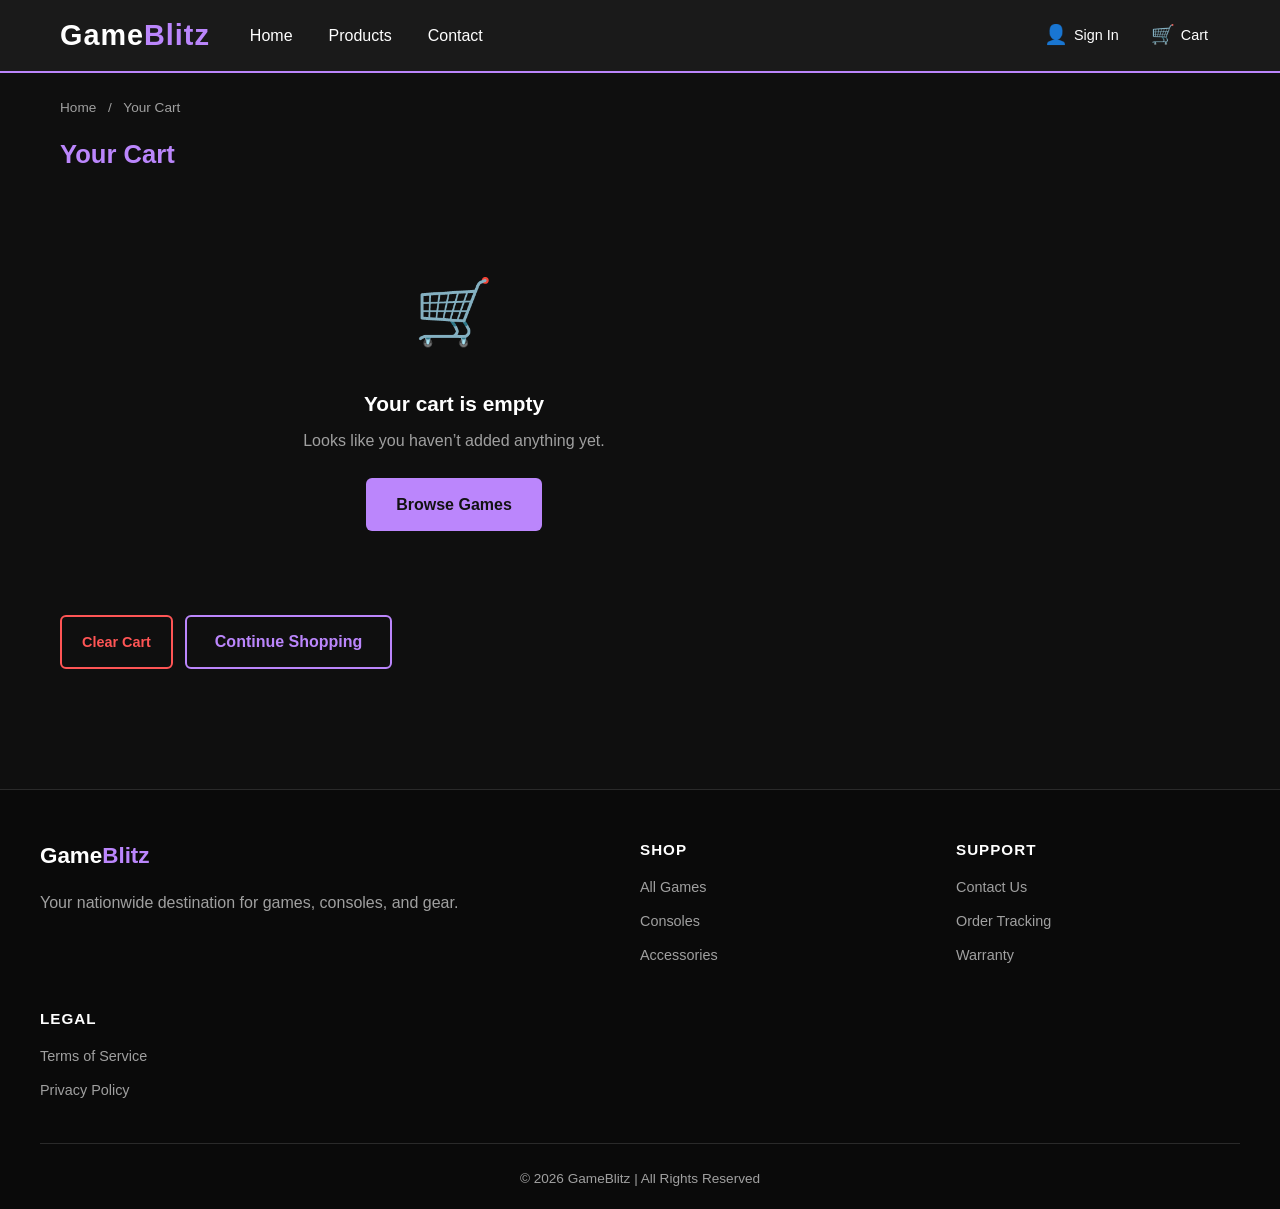
<file: cart.html>
<!doctype html>
<html lang="en">
  <head>
    <meta charset="UTF-8" />
    <meta name="viewport" content="width=device-width, initial-scale=1.0" />
    <title>Your Cart | GameBlitz</title>
    <link rel="stylesheet" href="css/style.css" />
    <link rel="stylesheet" href="css/cart.css" />
  </head>
  <body>
    <header class="main-header">
      <div class="nav-container">
        <a href="index.php" class="logo">Game<span>Blitz</span></a>

        <button
          id="mobileMenuToggle"
          class="mobile-toggle"
          aria-label="Toggle navigation menu"
          aria-expanded="false"
        >
          <span></span><span></span><span></span>
        </button>

        <nav id="primaryNav">
          <ul>
            <li><a href="index.php" class="nav-btn">Home</a></li>
            <li><a href="products.php" class="nav-btn">Products</a></li>
            <li><a href="contact.php" class="nav-btn">Contact</a></li>
          </ul>
        </nav>

        <div class="nav-actions">
          <a href="signin.php" class="nav-action" id="navSignIn" aria-label="Sign in to your account">
            <span class="nav-action-icon">&#128100;</span>
            <span class="nav-action-label">Sign In</span>
          </a>
          <a href="cart.html" class="nav-action cart-link active" aria-label="View shopping cart">
            <span class="nav-action-icon">&#128722;</span>
            <span class="nav-action-label">Cart</span>
            <span class="cart-badge" id="cartCount">0</span>
          </a>
        </div>
      </div>
    </header>

    <main>
      <nav class="breadcrumbs" aria-label="Breadcrumb">
        <a href="index.php">Home</a>
        <span aria-hidden="true">/</span>
        <span aria-current="page">Your Cart</span>
      </nav>

      <h2>Your Cart</h2>

      <div class="cart-layout">
        <!-- Cart item list — populated by cart-page.js -->
        <section class="cart-items-section" id="cartItemsSection">
          <div id="cartEmpty" class="cart-empty" hidden>
            <p class="cart-empty-icon">&#128722;</p>
            <h3>Your cart is empty</h3>
            <p>Looks like you haven&rsquo;t added anything yet.</p>
            <a href="products.php" class="btn-primary">Browse Games</a>
          </div>

          <ul id="cartItemList" class="cart-item-list" aria-label="Cart items"></ul>

          <div class="cart-actions" id="cartActions" hidden>
            <button id="clearCartBtn" class="btn-danger">Clear Cart</button>
            <a href="products.php" class="btn-secondary">Continue Shopping</a>
          </div>
        </section>

        <!-- Order summary -->
        <aside class="order-summary" id="orderSummary" hidden>
          <h3>Order Summary</h3>

          <dl class="summary-lines">
            <div class="summary-row">
              <dt>Subtotal</dt>
              <dd id="summarySubtotal">&#8369;0</dd>
            </div>
            <div class="summary-row">
              <dt>Shipping</dt>
              <dd class="summary-note">Calculated at checkout</dd>
            </div>
          </dl>

          <div class="summary-total">
            <span>Total</span>
            <strong id="summaryTotal">&#8369;0</strong>
          </div>

          <button id="checkoutBtn" class="btn-primary checkout-btn">
            Proceed to Checkout
          </button>

          <p class="summary-disclaimer">
            Secure checkout powered by GameBlitz. Prices shown in Philippine Peso (&#8369;).
          </p>
        </aside>
      </div>
    </main>

    <footer class="main-footer">
      <div class="footer-grid">
        <div>
          <p class="footer-brand">Game<span>Blitz</span></p>
          <p>Your nationwide destination for games, consoles, and gear.</p>
        </div>
        <div>
          <h5>Shop</h5>
          <ul>
            <li><a href="products.php">All Games</a></li>
            <li><a href="products.php">Consoles</a></li>
            <li><a href="products.php">Accessories</a></li>
          </ul>
        </div>
        <div>
          <h5>Support</h5>
          <ul>
            <li><a href="contact.php">Contact Us</a></li>
            <li><a href="#">Order Tracking</a></li>
            <li><a href="#">Warranty</a></li>
          </ul>
        </div>
        <div>
          <h5>Legal</h5>
          <ul>
            <li><a href="terms.php">Terms of Service</a></li>
            <li><a href="privacy.php">Privacy Policy</a></li>
          </ul>
        </div>
      </div>
      <p class="footer-bottom">&copy; 2026 GameBlitz | All Rights Reserved</p>
    </footer>

    <script src="js/cart.js"></script>
    <script src="js/cart-page.js"></script>
  </body>
</html>
</file>
<file: css/style.css>
/* --- Design Tokens --- */
:root {
  --bg-base: #0f0f0f;
  --bg-elevated: #1a1a1a;
  --bg-deep: #0a0a0a;
  --border-subtle: #2a2a2a;
  --border-default: #333;
  --text-primary: #ffffff;
  --text-secondary: #e0e0e0;
  --text-muted: #a0a0a0;
  --accent: #bb86fc;
  --accent-bright: #d7b4ff;
  --accent-dim: rgba(187, 134, 252, 0.15);
  --danger: #ff5555;
  --success: #4ade80;
  --warning: #fbbf24;
  --radius-sm: 6px;
  --radius-md: 10px;
  --radius-lg: 16px;
  --shadow-card: 0 6px 20px rgba(0, 0, 0, 0.45);
}

/* --- Global --- */
* {
  box-sizing: border-box;
}

body {
  background-color: var(--bg-base);
  color: var(--text-secondary);
  font-family: "Segoe UI", Roboto, Helvetica, Arial, sans-serif;
  margin: 0;
  line-height: 1.6;
}

a {
  color: var(--accent);
  text-decoration: none;
}

a:hover {
  color: var(--accent-bright);
}

/* --- Header --- */
.main-header {
  background-color: var(--bg-elevated);
  border-bottom: 2px solid var(--accent);
  padding: 12px 0;
  position: sticky;
  top: 0;
  z-index: 100;
  backdrop-filter: blur(8px);
}

.nav-container {
  max-width: 1200px;
  margin: 0 auto;
  display: flex;
  align-items: center;
  gap: 24px;
  padding: 0 20px;
}

.logo {
  font-size: 1.8rem;
  font-weight: bold;
  color: var(--text-primary);
  letter-spacing: 1px;
  flex-shrink: 0;
}

.logo span {
  color: var(--accent);
}

nav#primaryNav {
  flex: 1;
}

nav#primaryNav ul {
  list-style: none;
  margin: 0;
  padding: 0;
  display: flex;
  gap: 4px;
}

.nav-btn {
  display: inline-block;
  text-decoration: none;
  color: var(--text-primary);
  font-weight: 500;
  padding: 8px 16px;
  border-radius: var(--radius-sm);
  transition: all 0.2s ease;
}

.nav-btn:hover {
  background-color: var(--accent-dim);
  color: var(--accent-bright);
}

.nav-btn.active {
  background-color: var(--accent);
  color: #121212;
}

/* Nav actions: Sign In + Cart */
.nav-actions {
  display: flex;
  align-items: center;
  gap: 8px;
}

.nav-action {
  position: relative;
  display: inline-flex;
  align-items: center;
  gap: 6px;
  padding: 8px 12px;
  border-radius: var(--radius-sm);
  color: var(--text-primary);
  font-size: 0.9rem;
  font-weight: 500;
  transition: background-color 0.2s ease;
}

.nav-action:hover {
  background-color: var(--accent-dim);
  color: var(--accent-bright);
}

.nav-action-icon {
  font-size: 1.2rem;
}

.cart-badge {
  position: absolute;
  top: 2px;
  right: 2px;
  background-color: var(--accent);
  color: #121212;
  font-size: 0.7rem;
  font-weight: bold;
  min-width: 18px;
  height: 18px;
  border-radius: 9px;
  display: flex;
  align-items: center;
  justify-content: center;
  padding: 0 5px;
}

.cart-badge[data-empty="true"] {
  display: none;
}

/* Mobile menu toggle */
.mobile-toggle {
  display: none;
  flex-direction: column;
  justify-content: space-around;
  width: 32px;
  height: 32px;
  background: transparent;
  border: none;
  cursor: pointer;
  padding: 4px;
}

.mobile-toggle span {
  display: block;
  height: 3px;
  background-color: var(--accent);
  border-radius: 2px;
  transition: transform 0.2s ease;
}

/* --- Main content wrapper --- */
main {
  max-width: 1200px;
  margin: 0 auto;
  padding: 24px 20px 60px;
}

h1, h2, h3 {
  color: var(--text-primary);
  margin-top: 0;
}

h2 {
  color: var(--accent);
  font-size: 1.6rem;
}

/* --- Breadcrumbs --- */
.breadcrumbs {
  font-size: 0.85rem;
  color: var(--text-muted);
  margin-bottom: 16px;
}

.breadcrumbs a {
  color: var(--text-muted);
}

.breadcrumbs a:hover {
  color: var(--accent);
}

.breadcrumbs span[aria-hidden] {
  margin: 0 8px;
}

/* --- Section heading row --- */
.section-heading {
  display: flex;
  justify-content: space-between;
  align-items: baseline;
  gap: 16px;
  margin-top: 40px;
  margin-bottom: 8px;
}

.section-heading h2 {
  margin: 0;
}

.section-sub {
  color: var(--text-muted);
  margin-top: 0;
  margin-bottom: 24px;
}

.section-link {
  font-size: 0.9rem;
  white-space: nowrap;
}

/* --- Buttons --- */
.btn-primary,
.btn-secondary {
  display: inline-block;
  padding: 12px 28px;
  border-radius: var(--radius-sm);
  font-weight: 600;
  font-size: 1rem;
  transition: all 0.2s ease;
  cursor: pointer;
  border: 2px solid transparent;
  text-decoration: none;
}

.btn-primary {
  background-color: var(--accent);
  color: #121212;
}

.btn-primary:hover {
  background-color: var(--accent-bright);
  color: #121212;
  transform: translateY(-2px);
  box-shadow: 0 6px 20px rgba(187, 134, 252, 0.35);
}

.btn-secondary {
  background-color: transparent;
  color: var(--accent);
  border-color: var(--accent);
}

.btn-secondary:hover {
  background-color: var(--accent-dim);
  color: var(--accent-bright);
}

/* --- Nav user dropdown --- */
.nav-user-menu {
  position: relative;
}
.nav-user-dropdown {
  display: none;
  position: absolute;
  top: calc(100% + 8px);
  right: 0;
  background: var(--bg-elevated, #1e2235);
  border: 1px solid rgba(255,255,255,0.1);
  border-radius: 10px;
  min-width: 180px;
  z-index: 200;
  overflow: hidden;
  box-shadow: 0 8px 24px rgba(0,0,0,0.4);
}
.nav-user-menu.open .nav-user-dropdown {
  display: block;
}
.nav-user-dropdown a {
  display: block;
  padding: 10px 16px;
  font-size: 0.875rem;
  color: var(--text-secondary, #c8cfe0);
  text-decoration: none;
  transition: background 0.15s;
}
.nav-user-dropdown a:hover {
  background: rgba(255,255,255,0.06);
  color: var(--accent, #bb86fc);
}
.nav-user-dropdown-divider {
  height: 1px;
  background: rgba(255,255,255,0.08);
  margin: 4px 0;
}
.nav-user-dropdown-signout {
  color: #fc8fa8 !important;
}

/* --- Cart toast (shown on any page after adding to cart) --- */
.gb-toast {
  position: fixed;
  bottom: 28px;
  right: 28px;
  background: var(--bg-elevated);
  border: 1px solid var(--accent);
  border-radius: var(--radius-md);
  padding: 14px 20px;
  display: flex;
  align-items: center;
  gap: 16px;
  font-size: 0.9rem;
  color: var(--text-secondary);
  z-index: 9999;
  box-shadow: 0 8px 32px rgba(0, 0, 0, 0.5);
  opacity: 0;
  transform: translateY(16px);
  transition: opacity 0.25s ease, transform 0.25s ease;
  max-width: 340px;
}

.gb-toast--show {
  opacity: 1;
  transform: translateY(0);
}

.gb-toast a {
  white-space: nowrap;
  font-weight: 600;
  color: var(--accent);
}

/* --- Modal overlay (shared across pages) --- */
.modal-overlay {
  position: fixed;
  inset: 0;
  background: rgba(0, 0, 0, 0.88);
  display: flex;
  justify-content: center;
  align-items: center;
  z-index: 1000;
  padding: 20px;
}

.modal-content {
  background: var(--bg-elevated);
  border: 2px solid var(--accent);
  border-radius: var(--radius-lg);
  padding: 32px;
  max-width: 460px;
  width: 100%;
  text-align: center;
  animation: fadeInModal 0.25s ease;
}

.modal-content h2 {
  color: var(--accent);
  margin-top: 0;
}

.modal-description {
  color: var(--text-secondary, #c8cfe0);
  font-size: 0.9rem;
  line-height: 1.6;
  margin: 0 0 1.2rem;
  opacity: 0.85;
}

@keyframes fadeInModal {
  from { opacity: 0; transform: scale(0.94); }
  to   { opacity: 1; transform: scale(1); }
}

/* --- Hero --- */
.hero {
  background:
    linear-gradient(135deg, rgba(187, 134, 252, 0.12) 0%, rgba(15, 15, 15, 0) 60%),
    radial-gradient(circle at 80% 20%, rgba(187, 134, 252, 0.18), transparent 50%),
    var(--bg-elevated);
  border: 1px solid var(--border-subtle);
  border-radius: var(--radius-lg);
  padding: 48px 40px;
  margin-bottom: 40px;
  overflow: hidden;
}

.hero-eyebrow {
  text-transform: uppercase;
  letter-spacing: 2px;
  font-size: 0.8rem;
  color: var(--accent);
  margin: 0 0 12px;
  font-weight: 600;
}

.hero-title {
  font-size: clamp(2rem, 4vw, 3.2rem);
  margin: 0 0 16px;
  line-height: 1.15;
  color: var(--text-primary);
}

.hero-title span {
  color: var(--accent);
}

.hero-subtitle {
  font-size: 1.1rem;
  color: var(--text-secondary);
  max-width: 580px;
  margin: 0 0 28px;
}

.hero-cta {
  display: flex;
  gap: 12px;
  flex-wrap: wrap;
  margin-bottom: 32px;
}

.hero-stats {
  display: grid;
  grid-template-columns: repeat(3, 1fr);
  gap: 16px;
  border-top: 1px solid var(--border-subtle);
  padding-top: 24px;
}

.hero-stats > div {
  display: flex;
  flex-direction: column;
}

.hero-stats strong {
  color: var(--accent);
  font-size: 1.6rem;
  font-weight: 700;
}

.hero-stats span {
  font-size: 0.85rem;
  color: var(--text-muted);
}

/* --- Deals strip --- */
.deals-grid {
  display: grid;
  grid-template-columns: repeat(auto-fill, minmax(220px, 1fr));
  gap: 20px;
}

.deal-card {
  position: relative;
  display: flex;
  flex-direction: column;
  background-color: var(--bg-elevated);
  border: 1px solid var(--border-default);
  border-radius: var(--radius-md);
  overflow: hidden;
  transition: transform 0.2s ease, border-color 0.2s ease, box-shadow 0.2s ease;
  color: var(--text-secondary);
}

.deal-card:hover {
  transform: translateY(-4px);
  border-color: var(--accent);
  box-shadow: var(--shadow-card);
  color: var(--text-secondary);
}

.deal-card img {
  width: 100%;
  height: 180px;
  object-fit: cover;
  display: block;
}

.deal-body {
  padding: 14px 16px 18px;
}

.deal-body h4 {
  margin: 0 0 8px;
  font-size: 0.95rem;
  color: var(--text-primary);
}

/* --- Badges (shared between deal cards and product cards) --- */
.card-badge {
  position: absolute;
  top: 10px;
  left: 10px;
  z-index: 2;
  font-size: 0.7rem;
  font-weight: 700;
  text-transform: uppercase;
  letter-spacing: 0.5px;
  padding: 4px 10px;
  border-radius: 999px;
  color: #121212;
}

.badge-sale { background-color: #fbbf24; }
.badge-new { background-color: #4ade80; }
.badge-hot { background-color: #ff7a59; color: #fff; }
.badge-preorder { background-color: var(--accent); }

/* --- Price (shared) --- */
.card-price {
  display: flex;
  align-items: baseline;
  gap: 8px;
  margin: 8px 0 0;
}

.price-current {
  color: var(--accent);
  font-weight: 700;
  font-size: 1.05rem;
}

.price-original {
  color: var(--text-muted);
  text-decoration: line-through;
  font-size: 0.85rem;
}

/* --- Categories --- */
.category-grid {
  display: grid;
  grid-template-columns: repeat(auto-fill, minmax(200px, 1fr));
  gap: 16px;
}

.category-tile {
  display: flex;
  flex-direction: column;
  align-items: flex-start;
  padding: 24px;
  background-color: var(--bg-elevated);
  border: 1px solid var(--border-default);
  border-radius: var(--radius-md);
  color: var(--text-secondary);
  transition: transform 0.2s ease, border-color 0.2s ease;
}

.category-tile:hover {
  transform: translateY(-3px);
  border-color: var(--accent);
  color: var(--text-secondary);
}

.category-icon {
  font-size: 2rem;
  margin-bottom: 8px;
}

.category-tile h3 {
  margin: 0 0 4px;
  color: var(--text-primary);
  font-size: 1.05rem;
}

.category-tile p {
  margin: 0;
  font-size: 0.85rem;
  color: var(--text-muted);
}

.category-count {
  margin-top: 8px;
  font-size: 0.75rem;
  font-weight: 600;
  color: var(--accent);
  letter-spacing: 0.03em;
}

/* --- Carousel --- */
.carousel-container {
  display: flex;
  align-items: center;
  position: relative;
  max-width: 900px;
  margin: 0 auto;
  gap: 8px;
}

.carousel-viewport {
  overflow: hidden;
  width: 100%;
  border-radius: var(--radius-lg);
}

.carousel-track {
  display: flex;
  transition: transform 0.5s ease-in-out;
}

.carousel-item {
  position: relative;
  min-width: 100%;
  display: flex;
  justify-content: center;
}

.carousel-item img {
  width: 100%;
  max-width: 900px;
  height: 380px;
  object-fit: cover;
  border: 2px solid var(--accent);
  border-radius: var(--radius-lg);
}

.carousel-caption {
  position: absolute;
  bottom: 16px;
  left: 16px;
  background-color: rgba(15, 15, 15, 0.85);
  color: var(--text-primary);
  padding: 8px 14px;
  border-radius: var(--radius-sm);
  font-weight: 600;
  font-size: 0.95rem;
}

.carousel-control {
  background: rgba(26, 26, 26, 0.85);
  color: var(--accent);
  border: 1px solid var(--border-default);
  font-size: 1.5rem;
  padding: 10px 14px;
  cursor: pointer;
  z-index: 10;
  border-radius: var(--radius-sm);
  transition: all 0.2s ease;
}

.carousel-control:hover {
  color: var(--text-primary);
  background: var(--accent);
  border-color: var(--accent);
}

/* --- Footer --- */
.main-footer {
  background-color: var(--bg-deep);
  color: var(--text-muted);
  padding: 48px 20px 20px;
  border-top: 1px solid var(--border-subtle);
  margin-top: 60px;
}

.footer-grid {
  max-width: 1200px;
  margin: 0 auto;
  display: grid;
  grid-template-columns: 2fr 1fr 1fr;
  gap: 32px;
  padding-bottom: 32px;
  border-bottom: 1px solid var(--border-subtle);
}

.footer-brand {
  font-size: 1.4rem;
  font-weight: bold;
  color: var(--text-primary);
  margin: 0 0 8px;
}

.footer-brand span {
  color: var(--accent);
}

.footer-contact {
  margin-top: 16px;
  font-size: 0.9rem;
  line-height: 1.8;
}

.main-footer h5 {
  color: var(--text-primary);
  font-size: 0.95rem;
  margin: 0 0 12px;
  text-transform: uppercase;
  letter-spacing: 1px;
}

.main-footer ul {
  list-style: none;
  padding: 0;
  margin: 0;
}

.main-footer ul li {
  margin-bottom: 8px;
}

.main-footer ul a {
  color: var(--text-muted);
  font-size: 0.9rem;
}

.main-footer ul a:hover {
  color: var(--accent);
}

.footer-bottom {
  max-width: 1200px;
  margin: 24px auto 0;
  text-align: center;
  font-size: 0.85rem;
}

/* --- Responsive --- */
@media (max-width: 860px) {
  .mobile-toggle {
    display: flex;
    order: 3;
    margin-left: auto;
  }

  nav#primaryNav {
    display: none;
    flex-basis: 100%;
    order: 4;
  }

  nav#primaryNav.open {
    display: block;
  }

  nav#primaryNav ul {
    flex-direction: column;
    gap: 4px;
    padding-top: 12px;
  }

  .nav-actions .nav-action-label {
    display: none;
  }

  .hero {
    padding: 32px 24px;
  }

  .hero-stats {
    grid-template-columns: 1fr;
    gap: 8px;
  }

  .footer-grid {
    grid-template-columns: 1fr;
  }

  .carousel-item img {
    height: 240px;
  }
}
</file>
<file: css/cart.css>
/* --- Cart page layout --- */
.cart-layout {
  display: grid;
  grid-template-columns: 1fr 340px;
  gap: 32px;
  align-items: start;
  margin-top: 8px;
}

/* --- Empty state --- */
.cart-empty {
  text-align: center;
  padding: 64px 20px;
  color: var(--text-muted);
}

.cart-empty-icon {
  font-size: 4rem;
  margin: 0 0 16px;
}

.cart-empty h3 {
  color: var(--text-primary);
  margin: 0 0 8px;
  font-size: 1.3rem;
}

.cart-empty p {
  margin: 0 0 24px;
}

/* --- Item list --- */
.cart-item-list {
  list-style: none;
  padding: 0;
  margin: 0;
  display: flex;
  flex-direction: column;
  gap: 16px;
}

.cart-item {
  display: grid;
  grid-template-columns: 90px 1fr auto;
  gap: 20px;
  align-items: center;
  background: var(--bg-elevated);
  border: 1px solid var(--border-default);
  border-radius: var(--radius-md);
  padding: 16px;
  transition: border-color 0.2s ease;
}

.cart-item:hover {
  border-color: var(--border-subtle);
}

.cart-item-img {
  width: 90px;
  height: 120px;
  object-fit: cover;
  border-radius: var(--radius-sm);
  border: 1px solid var(--border-default);
  margin: 0;
}

.cart-item-info {
  display: flex;
  flex-direction: column;
  gap: 6px;
  min-width: 0;
}

.cart-item-name {
  color: var(--text-primary);
  font-weight: 600;
  font-size: 1rem;
  margin: 0;
  white-space: nowrap;
  overflow: hidden;
  text-overflow: ellipsis;
}

.cart-item-platform {
  font-size: 0.78rem;
  color: var(--text-muted);
  text-transform: uppercase;
  letter-spacing: 0.5px;
}

.cart-item-unit-price {
  font-size: 0.9rem;
  color: var(--text-muted);
}

.cart-item-unit-price span {
  color: var(--accent);
  font-weight: 600;
}

/* Quantity stepper */
.qty-stepper {
  display: flex;
  align-items: center;
  gap: 8px;
  margin-top: 4px;
}

.qty-btn {
  width: 30px;
  height: 30px;
  border: 1px solid var(--border-default);
  background: var(--bg-base);
  color: var(--text-primary);
  border-radius: var(--radius-sm);
  font-size: 1.1rem;
  cursor: pointer;
  display: flex;
  align-items: center;
  justify-content: center;
  transition: border-color 0.2s ease, background-color 0.2s ease;
  line-height: 1;
}

.qty-btn:hover {
  border-color: var(--accent);
  background: var(--accent-dim);
}

.qty-value {
  min-width: 24px;
  text-align: center;
  font-weight: 600;
  color: var(--text-primary);
}

/* Right column: subtotal + remove */
.cart-item-right {
  display: flex;
  flex-direction: column;
  align-items: flex-end;
  gap: 12px;
}

.cart-item-subtotal {
  color: var(--accent);
  font-weight: 700;
  font-size: 1.1rem;
  white-space: nowrap;
}

.remove-btn {
  background: none;
  border: none;
  color: var(--text-muted);
  font-size: 0.8rem;
  cursor: pointer;
  padding: 4px 8px;
  border-radius: var(--radius-sm);
  transition: color 0.2s ease, background-color 0.2s ease;
}

.remove-btn:hover {
  color: var(--danger);
  background: rgba(255, 85, 85, 0.1);
}

/* Cart actions row */
.cart-actions {
  display: flex;
  gap: 12px;
  margin-top: 20px;
  flex-wrap: wrap;
}

.btn-danger {
  display: inline-block;
  padding: 10px 20px;
  background: transparent;
  border: 2px solid var(--danger);
  color: var(--danger);
  border-radius: var(--radius-sm);
  font-weight: 600;
  font-size: 0.9rem;
  cursor: pointer;
  transition: background-color 0.2s ease;
}

.btn-danger:hover {
  background: rgba(255, 85, 85, 0.12);
}

/* --- Order summary sidebar --- */
.order-summary {
  background: var(--bg-elevated);
  border: 1px solid var(--border-default);
  border-radius: var(--radius-md);
  padding: 28px 24px;
  position: sticky;
  top: 80px;
}

.order-summary h3 {
  margin: 0 0 20px;
  color: var(--text-primary);
  font-size: 1.1rem;
}

.summary-lines {
  margin: 0 0 20px;
  display: flex;
  flex-direction: column;
  gap: 12px;
}

.summary-row {
  display: flex;
  justify-content: space-between;
  align-items: baseline;
  font-size: 0.95rem;
}

.summary-row dt {
  color: var(--text-muted);
}

.summary-row dd {
  margin: 0;
  color: var(--text-secondary);
  font-weight: 500;
}

.summary-note {
  font-size: 0.85rem;
  color: var(--text-muted);
}

.summary-total {
  display: flex;
  justify-content: space-between;
  align-items: baseline;
  padding: 16px 0;
  border-top: 1px solid var(--border-subtle);
  border-bottom: 1px solid var(--border-subtle);
  margin-bottom: 20px;
  font-size: 1rem;
}

.summary-total span {
  color: var(--text-primary);
  font-weight: 600;
}

.summary-total strong {
  color: var(--accent);
  font-size: 1.4rem;
}

.checkout-btn {
  width: 100%;
  padding: 14px;
  font-size: 1rem;
  text-align: center;
}

.summary-disclaimer {
  font-size: 0.78rem;
  color: var(--text-muted);
  text-align: center;
  margin: 16px 0 0;
  line-height: 1.5;
}

/* Checkout coming soon modal */
.checkout-modal h2 {
  color: var(--accent);
  margin-top: 0;
}

.checkout-modal p {
  color: var(--text-secondary);
}

.checkout-modal .modal-badge {
  display: inline-block;
  background: var(--accent-dim);
  color: var(--accent);
  border: 1px solid var(--accent);
  border-radius: 999px;
  font-size: 0.78rem;
  font-weight: 700;
  padding: 4px 12px;
  text-transform: uppercase;
  letter-spacing: 0.5px;
  margin-bottom: 16px;
}

/* Toast notification (shared, declared here for discoverability) */
.gb-toast {
  position: fixed;
  bottom: 28px;
  right: 28px;
  background: var(--bg-elevated);
  border: 1px solid var(--accent);
  border-radius: var(--radius-md);
  padding: 14px 20px;
  display: flex;
  align-items: center;
  gap: 16px;
  font-size: 0.9rem;
  color: var(--text-secondary);
  z-index: 9999;
  box-shadow: 0 8px 32px rgba(0, 0, 0, 0.5);
  opacity: 0;
  transform: translateY(16px);
  transition: opacity 0.25s ease, transform 0.25s ease;
  max-width: 340px;
}

.gb-toast--show {
  opacity: 1;
  transform: translateY(0);
}

.gb-toast a {
  white-space: nowrap;
  font-weight: 600;
  color: var(--accent);
}

/* --- Responsive --- */
@media (max-width: 860px) {
  .cart-layout {
    grid-template-columns: 1fr;
  }

  .order-summary {
    position: static;
  }
}

@media (max-width: 560px) {
  .cart-item {
    grid-template-columns: 70px 1fr;
    grid-template-rows: auto auto;
  }

  .cart-item-right {
    grid-column: 1 / -1;
    flex-direction: row;
    justify-content: space-between;
    align-items: center;
  }
}
</file>
